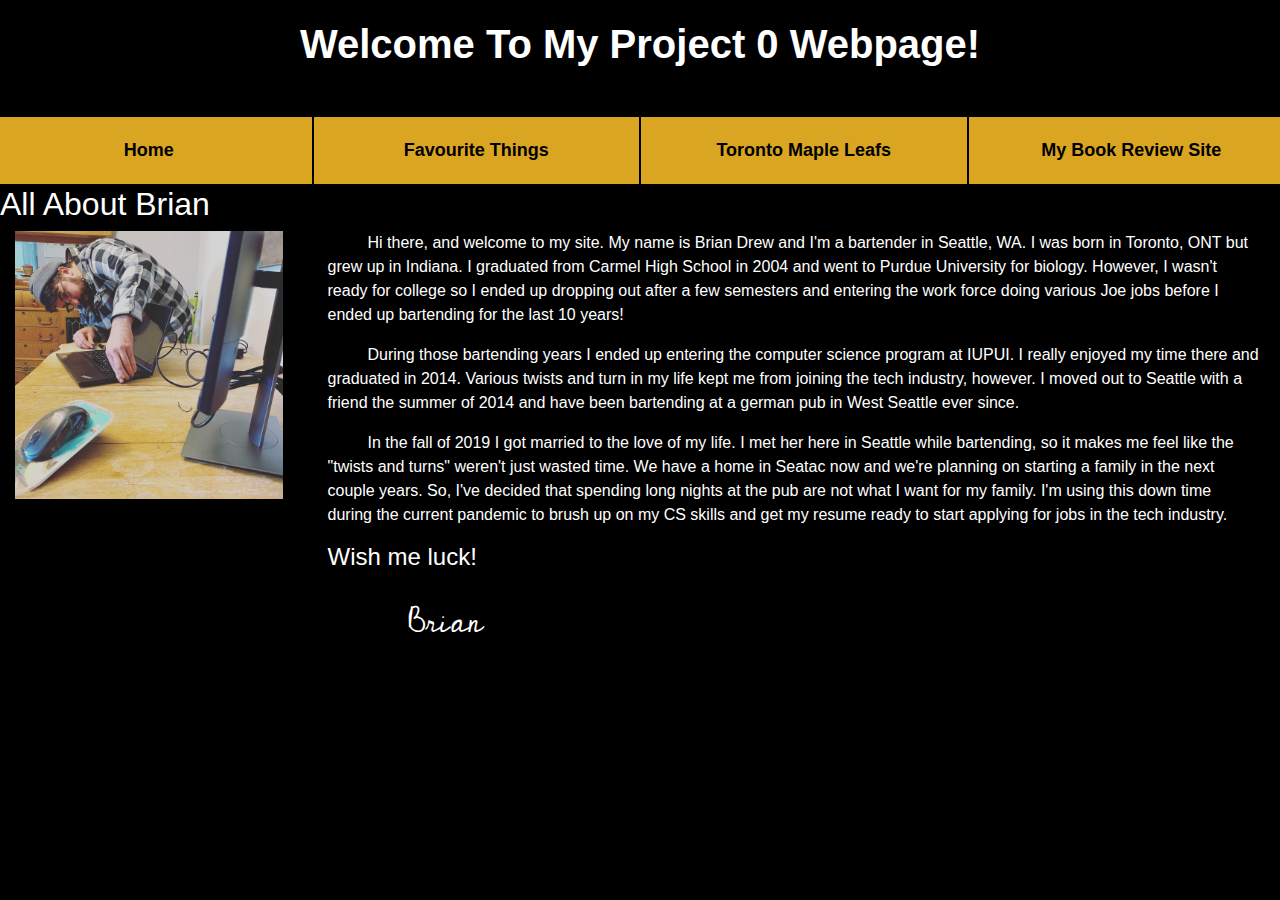
<file: index.html>
<!DOCTYPE html>
<html>
    <head>
        <title>My Webpage</title>
        <link rel="stylesheet" href="https://stackpath.bootstrapcdn.com/bootstrap/4.3.1/css/bootstrap.min.css" integrity="sha384-ggOyR0iXCbMQv3Xipma34MD+dH/1fQ784/j6cY/iJTQUOhcWr7x9JvoRxT2MZw1T" crossorigin="anonymous">
        <meta name="viewport" content="width=device-width, initial-scale=1, maximum-scale=1">
        <link rel="stylesheet" href="style.css">
    </head>
    <body>
        <h1>Project 0 Webpage!</h1>
        <div class="row">
            <div id="nav-box" class="col-md-3 col-sm-6 col-xs-12">
                <a id="home" href="index.html" class="stretched-link"></a>
            </div>
            <div id="nav-box" class="col-md-3 col-sm-6 col-xs-12">
                <a id="page1" href="1.html" class="stretched-link"></a>
            </div>
            <div id="nav-box" class="col-md-3 col-sm-6 col-xs-12">
                <a id="page2" href="2.html" class="stretched-link"></a>
            </div>
            <div id="nav-box" class="col-md-3 col-sm-6 col-xs-12">
                <a id="page3" href="3.html" class="stretched-link"></a>
            </div>
        </div>
        <h2>All About Brian</h2>
        <div class="row">
            <div class="col-md-3 col-sm-12">
                <div class="col-12"> 
                    <img class="img-fluid" src="me.jpg" alt="Brian">
                </div>
            </div>
            <div class="col-md-9 col-sm-12">
                <p>
                    Hi there, and welcome to my site. My name is Brian Drew and I'm a bartender in Seattle, WA. I was born in Toronto, ONT but grew up in Indiana. I graduated from Carmel High School in 2004 and went to Purdue University for biology. However, I wasn't ready for college so I ended up dropping out after a few semesters and entering the work force doing various Joe jobs before I ended up bartending for the last 10 years!
                </p>
                <p>
                    During those bartending years I ended up entering the computer science program at IUPUI. I really enjoyed my time there and graduated in 2014. Various twists and turn in my life kept me from joining the tech industry, however. I moved out to Seattle with a friend the summer of 2014 and have been bartending at a german pub in West Seattle ever since.
                </p>
                <p>
                    In the fall of 2019 I got married to the love of my life. I met her here in Seattle while bartending, so it makes me feel like the "twists and turns" weren't just wasted time. We have a home in Seatac now and we're planning on starting a family in the next couple years. So, I've decided that spending long nights at the pub are not what I want for my family. I'm using this down time during the current pandemic to brush up on my CS skills and get my resume ready to start applying for jobs in the tech industry. 
                </p>
                <h4>Wish me luck!</h4>
                <br>
                <h2 class="signature">Brian</h2>
            </div>
        </div>
        
    </body>
</html>
</file>
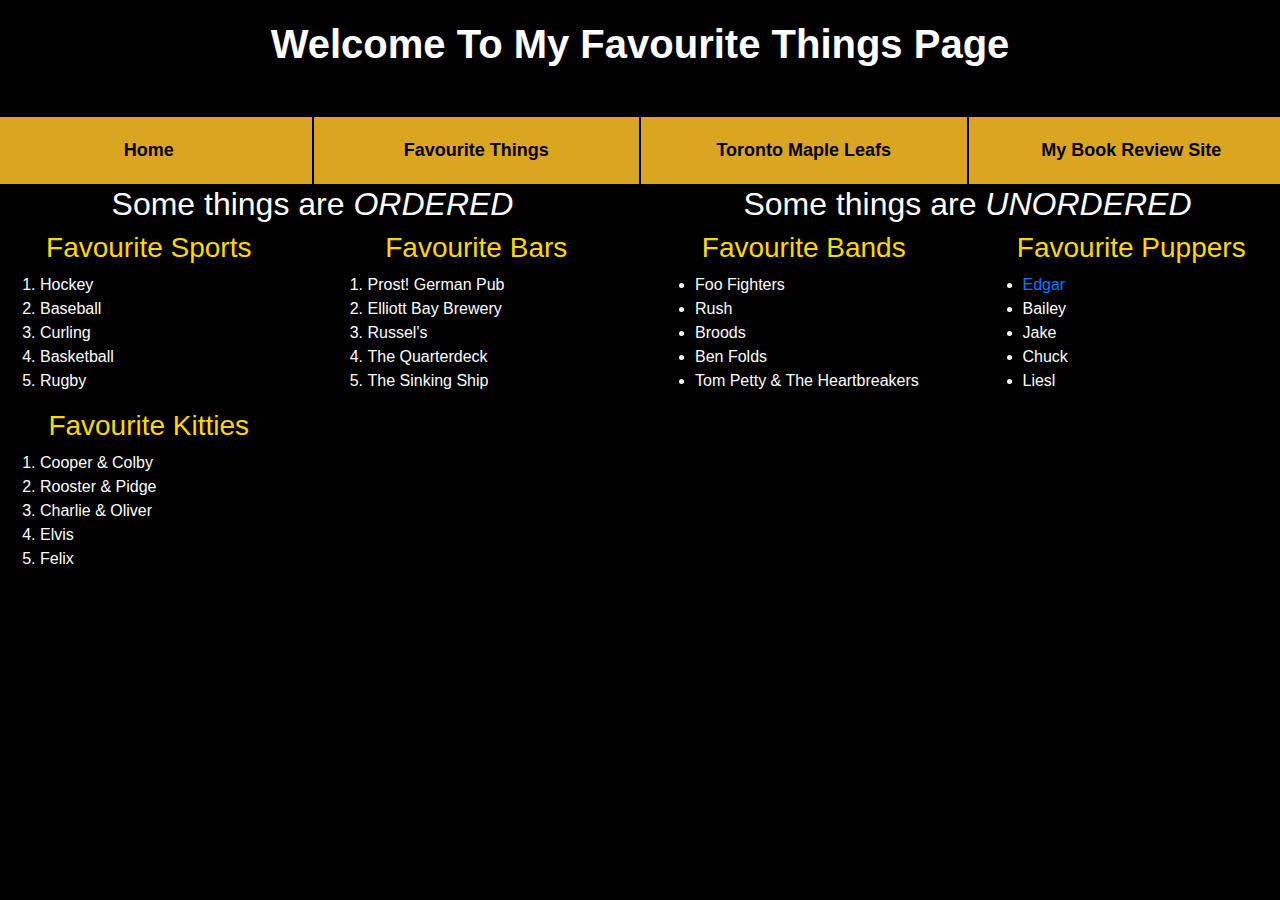
<file: 1.html>
<!DOCTYPE html>
<html>
    <head>
        <title>Brian's Favourite Things</title>
        <link rel="stylesheet" href="https://stackpath.bootstrapcdn.com/bootstrap/4.3.1/css/bootstrap.min.css" integrity="sha384-ggOyR0iXCbMQv3Xipma34MD+dH/1fQ784/j6cY/iJTQUOhcWr7x9JvoRxT2MZw1T" crossorigin="anonymous">
        <meta name="viewport" content="width=device-width, initial-scale=1, maximum-scale=1">
        <link rel="stylesheet" href="style.css">
    </head>
    <body>
        <h1>Favourite Things Page</h1>
        <div class="row">
            <div id="nav-box" class="col-md-3 col-sm-6 col-xs-12">
                <a id="home" href="index.html" class="stretched-link"></a>
            </div>
            <div id="nav-box" class="col-md-3 col-sm-6 col-xs-12">
                <a id="page1" href="1.html" class="stretched-link"></a>
            </div>
            <div id="nav-box" class="col-md-3 col-sm-6 col-xs-12">
                <a id="page2" href="2.html" class="stretched-link"></a>
            </div>
            <div id="nav-box" class="col-md-3 col-sm-6 col-xs-12">
                <a id="page3" href="3.html" class="stretched-link"></a>
            </div>
        </div>
        
        <div class="row">
            <div class="col-md-6 col-xs-12">
                <h2 style="text-align: center;">Some things are <i>ORDERED</i></h2>
                <div id="ordered-lists"class="row">
                    <div class="col-6">
                        <h3>Favourite Sports</h3>
                        <ol>
                            <li>Hockey</li>
                            <li>Baseball</li>
                            <li>Curling</li>
                            <li>Basketball</li>
                            <li>Rugby</li>
                        </ol>
                    </div>
                    <div class="col-6">
                        <h3>Favourite Bars</h3>
                        <ol>
                            <li>Prost! German Pub</li>
                            <li>Elliott Bay Brewery</li>
                            <li>Russel's</li>
                            <li>The Quarterdeck</li>
                            <li>The Sinking Ship</li>                            
                        </ol>
                    </div>
                    <div class="col-6">
                        <h3>Favourite Kitties</h3>
                        <ol>
                            <li>Cooper & Colby</li>
                            <li>Rooster & Pidge</li>
                            <li>Charlie & Oliver</li>
                            <li>Elvis</li>
                            <li>Felix</li>                            
                        </ol>
                    </div>
                </div>
            </div>

            <div class="col-md-6 col-xs-12">
                <h2 style="text-align: center;">Some things are <i>UNORDERED</i></h2>
                <div id="ordered-lists"class="row">
                    <div class="col-6">
                        <h3>Favourite Bands</h3>
                        <ul>
                            <li>Foo Fighters</li>
                            <li>Rush</li>
                            <li>Broods</li>
                            <li>Ben Folds</li>
                            <li>Tom Petty & The Heartbreakers</li>
                        </ul>
                    </div>
                    <div class="col-6">
                        <h3>Favourite Puppers</h3>
                        <ul>
                            <li><a href="https://www.instagram.com/edgrrr_the_lab/" target="_blank" rel="noopener noreferrer">Edgar</a></li>
                            <li>Bailey</li>
                            <li>Jake</li>
                            <li>Chuck</li>
                            <li>Liesl</li>
                        </ul>
                    </div>
                </div>
            </div>
        </div>
    </body>
</html>
</file>
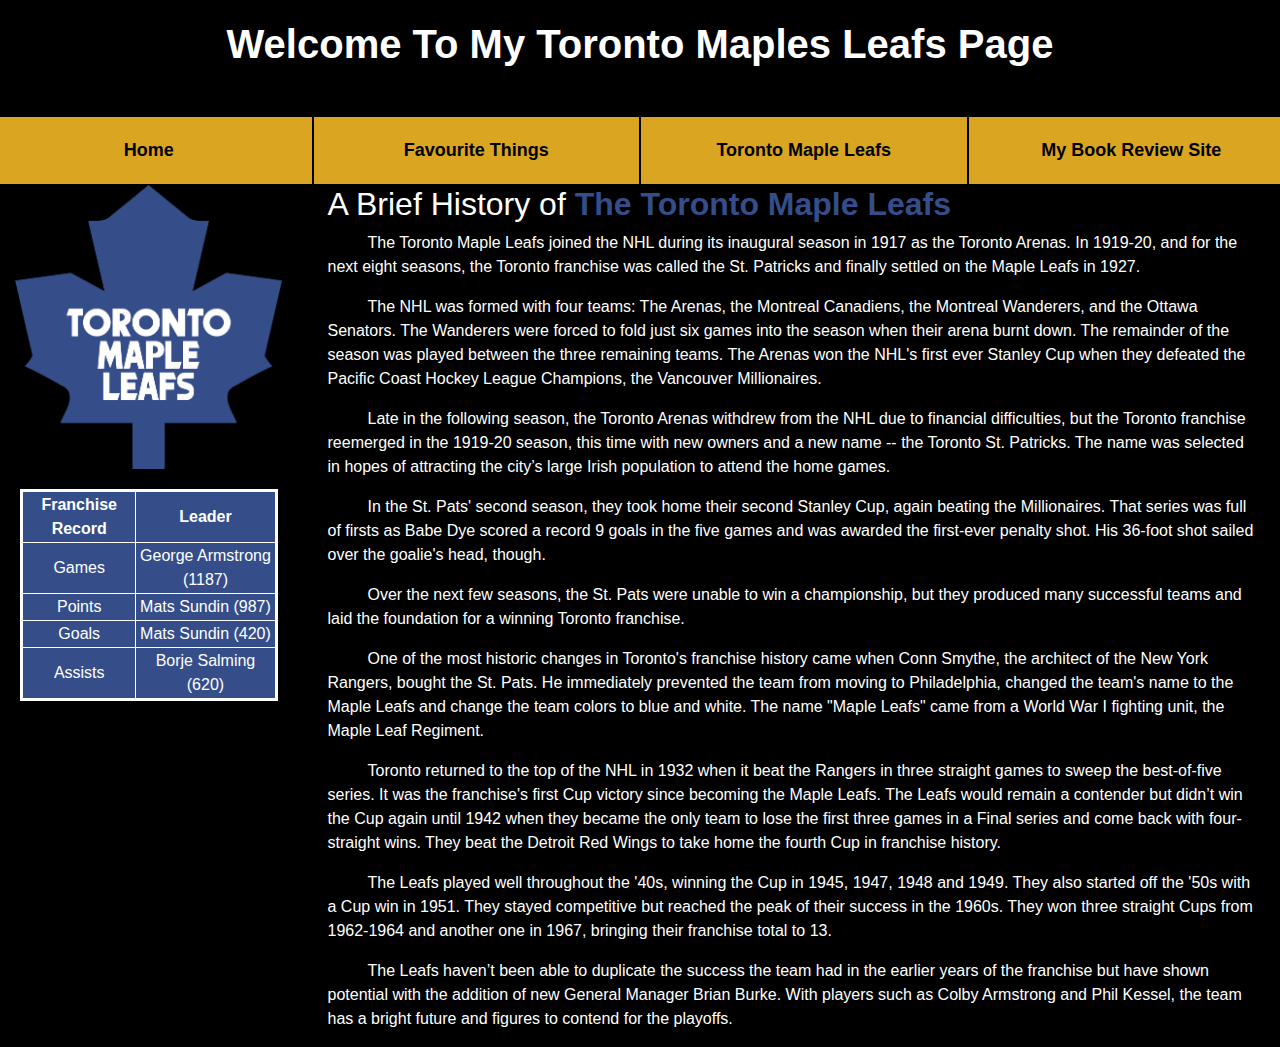
<file: 2.html>
<!DOCTYPE html>
<html>
    <head>
        <title>Toronto Maple Leafs Page</title>
        <link rel="stylesheet" href="https://stackpath.bootstrapcdn.com/bootstrap/4.3.1/css/bootstrap.min.css" integrity="sha384-ggOyR0iXCbMQv3Xipma34MD+dH/1fQ784/j6cY/iJTQUOhcWr7x9JvoRxT2MZw1T" crossorigin="anonymous">
        <meta name="viewport" content="width=device-width, initial-scale=1, maximum-scale=1">
        <link rel="stylesheet" href="style.css">
    </head>
    <body>
        <h1>Toronto Maples Leafs Page</h1>
        <div class="row">
            <div id="nav-box" class="col-md-3 col-sm-6 col-xs-12">
                <a id="home" href="index.html" class="stretched-link"></a>
            </div>
            <div id="nav-box" class="col-md-3 col-sm-6 col-xs-12">
                <a id="page1" href="1.html" class="stretched-link"></a>
            </div>
            <div id="nav-box" class="col-md-3 col-sm-6 col-xs-12">
                <a id="page2" href="2.html" class="stretched-link"></a>
            </div>
            <div id="nav-box" class="col-md-3 col-sm-6 col-xs-12">
                <a id="page3" href="3.html" class="stretched-link"></a>
            </div>
        </div>
        <div class="row">
            <div class="col-md-3 col-sm-12">
                <div class="col-12"> 
                    <img class="img-fluid" src="leafs.png" alt="LEAFS">
                </div>
                <div style ="padding:20px"class="col-12">
                    <table>
                        <tr>
                            <th>Franchise Record</th>
                            <th>Leader</th>
                        </tr>
                        <tr>
                            <td>Games</td>
                            <td>George Armstrong (1187)</td>
                        </tr>
                        <tr>
                            <td>Points</td>
                            <td>Mats Sundin (987)</td>
                        </tr>
                        <tr>
                            <td>Goals</td>
                            <td>Mats Sundin (420)</td>
                        </tr>
                        <tr>
                            <td>Assists</td>
                            <td>Borje Salming (620)</td>
                        </tr>
                    </table>
                </div>
            </div>
            <div class="col-md-9 col-sm-12">
                <h2>A Brief History of <b style="color:#354e89">The Toronto Maple Leafs</b></h2>
                <p>
                The Toronto Maple Leafs joined the NHL during its inaugural season in 1917 as the Toronto Arenas. In 1919-20, and for the next eight seasons, the Toronto franchise was called the St. Patricks and finally settled on the Maple Leafs in 1927.
                </p><p>
                The NHL was formed with four teams: The Arenas, the Montreal Canadiens, the Montreal Wanderers, and the Ottawa Senators. The Wanderers were forced to fold just six games into the season when their arena burnt down. The remainder of the season was played between the three remaining teams. The Arenas won the NHL's first ever Stanley Cup when they defeated the Pacific Coast Hockey League Champions, the Vancouver Millionaires.
                </p><p>
                Late in the following season, the Toronto Arenas withdrew from the NHL due to financial difficulties, but the Toronto franchise reemerged in the 1919-20 season, this time with new owners and a new name -- the Toronto St. Patricks. The name was selected in hopes of attracting the city’s large Irish population to attend the home games.
                </p><p>
                In the St. Pats' second season, they took home their second Stanley Cup, again beating the Millionaires. That series was full of firsts as Babe Dye scored a record 9 goals in the five games and was awarded the first-ever penalty shot. His 36-foot shot sailed over the goalie's head, though.
                </p><p>
                Over the next few seasons, the St. Pats were unable to win a championship, but they produced many successful teams and laid the foundation for a winning Toronto franchise.
                </p><p>
                One of the most historic changes in Toronto's franchise history came when Conn Smythe, the architect of the New York Rangers, bought the St. Pats. He immediately prevented the team from moving to Philadelphia, changed the team's name to the Maple Leafs and change the team colors to blue and white. The name "Maple Leafs" came from a World War I fighting unit, the Maple Leaf Regiment.
                </p><p>
                Toronto returned to the top of the NHL in 1932 when it beat the Rangers in three straight games to sweep the best-of-five series. It was the franchise's first Cup victory since becoming the Maple Leafs. The Leafs would remain a contender but didn’t win the Cup again until 1942 when they became the only team to lose the first three games in a Final series and come back with four-straight wins. They beat the Detroit Red Wings to take home the fourth Cup in franchise history.
                </p><p>
                The Leafs played well throughout the '40s, winning the Cup in 1945, 1947, 1948 and 1949. They also started off the '50s with a Cup win in 1951. They stayed competitive but reached the peak of their success in the 1960s. They won three straight Cups from 1962-1964 and another one in 1967, bringing their franchise total to 13.
                </p><p>
                The Leafs haven’t been able to duplicate the success the team had in the earlier years of the franchise but have shown potential with the addition of new General Manager Brian Burke. With players such as Colby Armstrong and Phil Kessel, the team has a bright future and figures to contend for the playoffs.
                </p>
            </div>
        </div>
    </body>
</html>
</file>
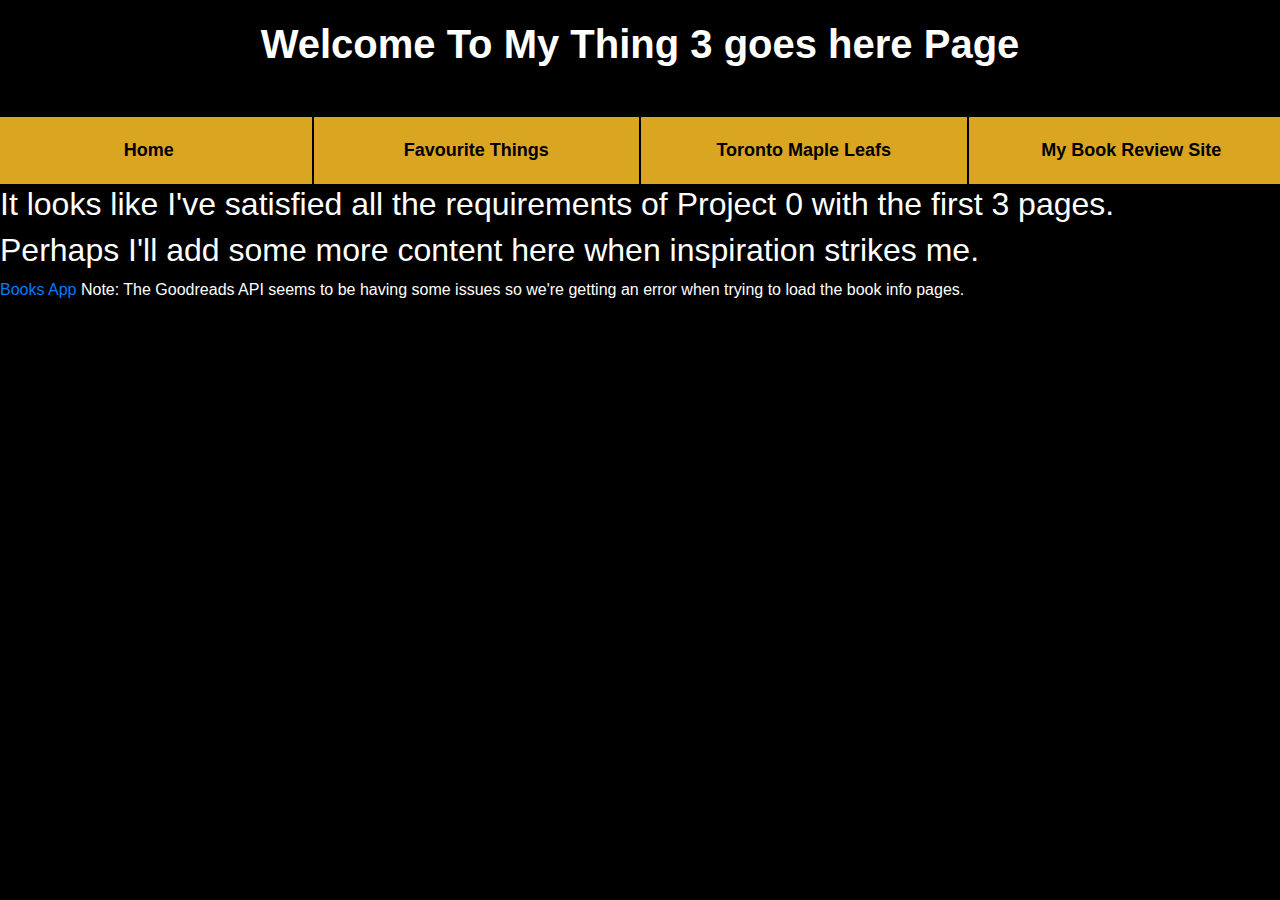
<file: 3.html>
<!DOCTYPE html>
<html>
    <head>
        <title>Page 3</title>
        <link rel="stylesheet" href="https://stackpath.bootstrapcdn.com/bootstrap/4.3.1/css/bootstrap.min.css" integrity="sha384-ggOyR0iXCbMQv3Xipma34MD+dH/1fQ784/j6cY/iJTQUOhcWr7x9JvoRxT2MZw1T" crossorigin="anonymous">
        <meta name="viewport" content="width=device-width, initial-scale=1, maximum-scale=1">
        <link rel="stylesheet" href="style.css">
    </head>
    <body>
        <h1>Thing 3 goes here Page</h1>
        <div class="row">
            <div id="nav-box" class="col-md-3 col-sm-6 col-xs-12">
                <a id="home" href="index.html" class="stretched-link"></a>
            </div>
            <div id="nav-box" class="col-md-3 col-sm-6 col-xs-12">
                <a id="page1" href="1.html" class="stretched-link"></a>
            </div>
            <div id="nav-box" class="col-md-3 col-sm-6 col-xs-12">
                <a id="page2" href="2.html" class="stretched-link"></a>
            </div>
            <div id="nav-box" class="col-md-3 col-sm-6 col-xs-12">
                <a id="page3" href="3.html" class="stretched-link"></a>
            </div>
        </div>
        <h2>It looks like I've satisfied all the requirements of Project 0 with the first 3 pages.</h2>
        <h2>Perhaps I'll add some more content here when inspiration strikes me.</h2>
        <a href="https://bdougbooks.herokuapp.com/" target="_blank" rel="noopener noreferrer">Books App</a> Note: The Goodreads API seems to be having some issues so we're getting an error when trying to load the book info pages.
    </body>
</html>
</file>
<file: style.css>
@import url("https://fonts.googleapis.com/css?family=Open+Sans|Rock+Salt|Shadows+Into+Light|Cedarville+Cursive");
@media (min-width: 768px) {
  h1::before {
    content: "Welcome To My ";
  }
}
#nav-box {
  font-family: sans-serif;
  font-size: 18px;
  font-weight: bold;
  text-align: center;
  border: 1px solid black;
  padding: 20px;
  margin: auto;
}

#nav-box:hover {
  background-color: green;
}

#nav-box {
  background-color: goldenrod;
}
#nav-box a {
  color: black;
}
#nav-box a:hover {
  color: gold;
}
#nav-box #home::before {
  content: "Home";
}
#nav-box #page1::before {
  content: "Favourite Things";
}
#nav-box #page2::before {
  content: "Toronto Maple Leafs";
}
#nav-box #page3::before {
  content: "My Book Review Site";
}

#ordered-lists div h3 {
  text-align: center;
  color: gold;
}

body {
  background-color: black;
  color: white;
}

h1 {
  padding-top: 20px;
  padding-bottom: 40px;
  text-align: center;
  font-weight: bolder;
}

p {
  text-indent: 40px;
  padding-right: 20px;
}

table {
  border-collapse: collapse;
  margin-left: auto;
  margin-right: auto;
  border: 3px solid white;
  background-color: #354e89;
  padding: 20px;
}
table th, table td {
  border: 1px solid white;
  text-align: center;
}

.signature {
  font-family: "Cedarville Cursive", cursive;
  text-indent: 80px;
}

/*# sourceMappingURL=style.css.map */
</file>
